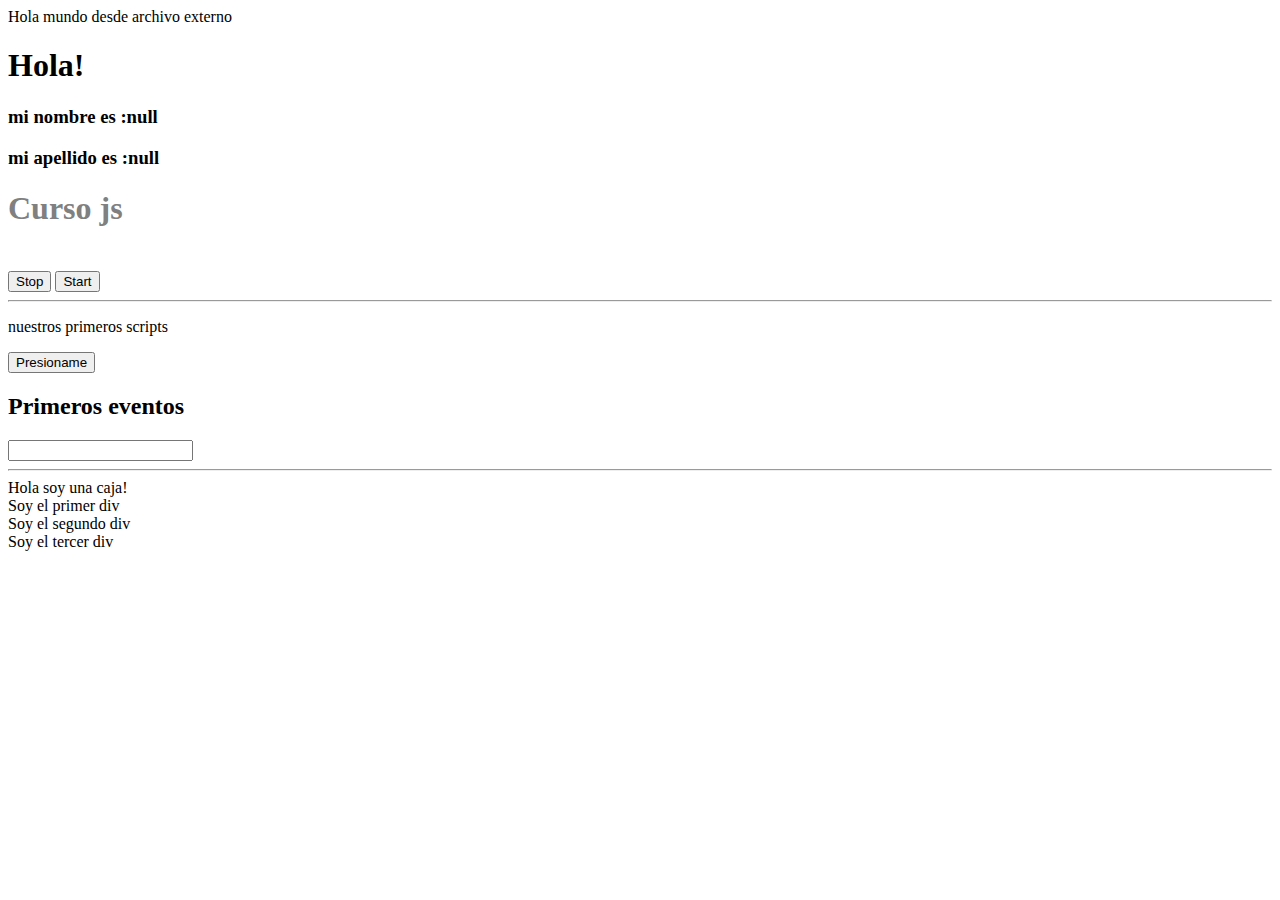
<file: hola-mundo/index.html>
<!DOCTYPE html>
<html lang="es">

<head>
    <meta charset="utf-8">
    <title>JS</title>
    <!---- js ---------
        <script>
            alert("Hola mundo con js");
        </script>-->
    <script type="text/javascript" src="js/01-hola-mundo.js"></script>
    <!----<script type="text/javascript" src="js/02-variables.js"></script>-->
    <!----<script type="text/javascript" src="js/03-let-var.js"></script>-->
    <!----<script type="text/javascript" src="js/04-constante.js"> </script>-->
    <!----<script type="text/javascript" src="js/05-tipos-de-datos.js"></script>-->
    <!----<script type="text/javascript" src="js/06-condicionales.js"></script>-->
    <!----<script type="text/javascript" src="js/07-switch.js"></script>-->
    <!--<script type="text/javascript" src="js/08-bucle-for.js"></script>-->
    <!---<script type="text/javascript" src="js/09-while.js"></script>-->
    <!--<script type="text/javascript" src="js/10-ventanas.js"></script>-->
    <!-- <script type="text/javascript" src="js/11-ejercicio1.js"></script>-->
    <!--<script type="text/javascript" src="js/13-ejercicio.js"></script>-->
    <!-- <script type="text/javascript" src="js/14-ejercicio.js"></script>-->
    <!--<script type="text/javascript" src="js/15-ejercicio.js"></script>-->
    <!--<script type="text/javascript" src="js/16-ejercicio.js"></script>-->
    <!--<script type="text/javascript" src="js/17-ejercicio.js"></script>-->
    <!-- <script type="text/javascript" src="js/18-ejercicio.js"></script>-->
    <!--<script type="text/javascript" src="js/19-funciones.js"></script>-->
    <!---<script type="text/javascript" src="js/20-ejercicio.js"></script>
    <script type="text/javascript" src="js/21-funcionesanonimas.js"></script>
    <script type="text/javascript" src="js/22-funcionestexto.js"></script>
    <script type="text/javascript" src="js/24-plantillas.js"></script>
    <script type="text/javascript" src="js/25-arrays.js"></script>
    <script type="text/javascript" src="26-arraymultidimensionales.js"></script>
    <script type="text/javascript" src="27-ejercicioarrays.js"></script>
    <script type="text/javascript" src="29-bom.js"></script>
    <script type="text/javascript" src="28-dom.js"></script>--->
    <script type="text/javascript" src="js/30-eventos.js"></script>
    <script type="text/javascript" src="js/31-timers.js"></script>
    <script type="text/javascript" src="js/24-plantillas.js"></script>
   



</head>

<body>
    <h1 style="height: 60px;color:gray" id="option">Curso js</h1>
    <button id="stop">Stop</button>
    <button id="start">Start</button>
    <hr>
    <p>nuestros primeros scripts</p>

    <p>
        <!--<button id="boton" onclick="alert('me presionaste')">Presioname</button> -->
        <!-- Evento dentro del HTML <button id="boton" onclick="cambiarColor()">Presioname</button> -->
    </p>
    <p>
        <!--Evento fuera del HTML con addlistener() -->
        <button id="boton">Presioname</button>
    </p>
    <h2>Primeros eventos</h2>
    <form>
        <input type="text" name="nombre" id="campo_nombre">
    </form>

    <hr>
    <div id="box">Hola soy una caja!</div>

    <section id="miSeccion">

    </section>

    <div class="amarillo">Soy el primer div</div>
    <div class="rojo">Soy el segundo div</div>
    <div class="rojo">Soy el tercer div</div>

</body>

</html>
</file>
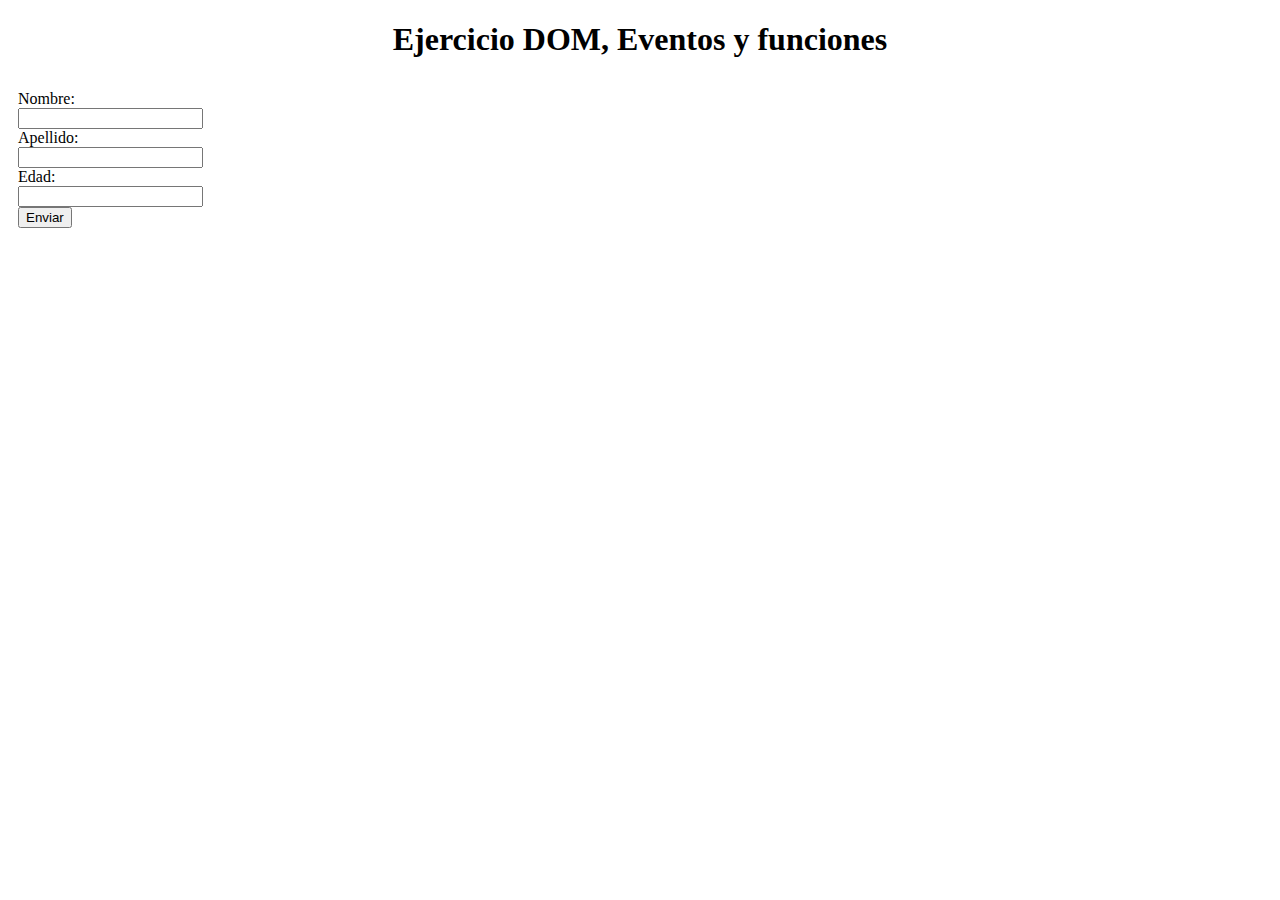
<file: hola-mundo/formulario.html>
<!DOCTYPE html>
<html lang="es">
<head>
    <meta charset="UTF-8">
    <meta name="viewport" content="width=device-width, initial-scale=1.0">
    <meta http-equiv="X-UA-Compatible" content="ie=edge">
    <title>Ejercicio,DOM,Eventos y funciones</title>
    <link rel="stylesheet" type="text/css" href="style.css" />
    <script type="text/javascript" src="js/32-ejerciciodom.js"></script>
</head>
<body>
    <!--
        1. formulario con campos : nombre, apellido y edad.
        2. Boton de enviar el formulario ( evento subtmit)
        3. una vez que se envia el formulario, mostrar los datos en pantalla.
        4.  validacion del formulario.
    -->
    <h1>Ejercicio DOM, Eventos y funciones</h1>
    <div class="box">
        <form action="#" method="POST" id="formulario" onsubmit="return false;">
            <label for="nombre">Nombre:</label> <br />
            <input type="text" name="nombre" id="nombre" /> <br />

            <label for="apellido">Apellido:</label><br />
            <input type="text" name="apellido" id="apellido" /><br />

            <label for="edad">Edad:</label> <br />
            <input type="number" name="edad" id="edad" /><br />

            <input type="submit" value="Enviar" id="submit" /><br />
        </form>
    </div>

    <div class=" box dash">
        <h3>Informaci&oacute;n del Usuario:</h3>
      
        <hr>
       
      
    </div>







</body>
</html>
</file>
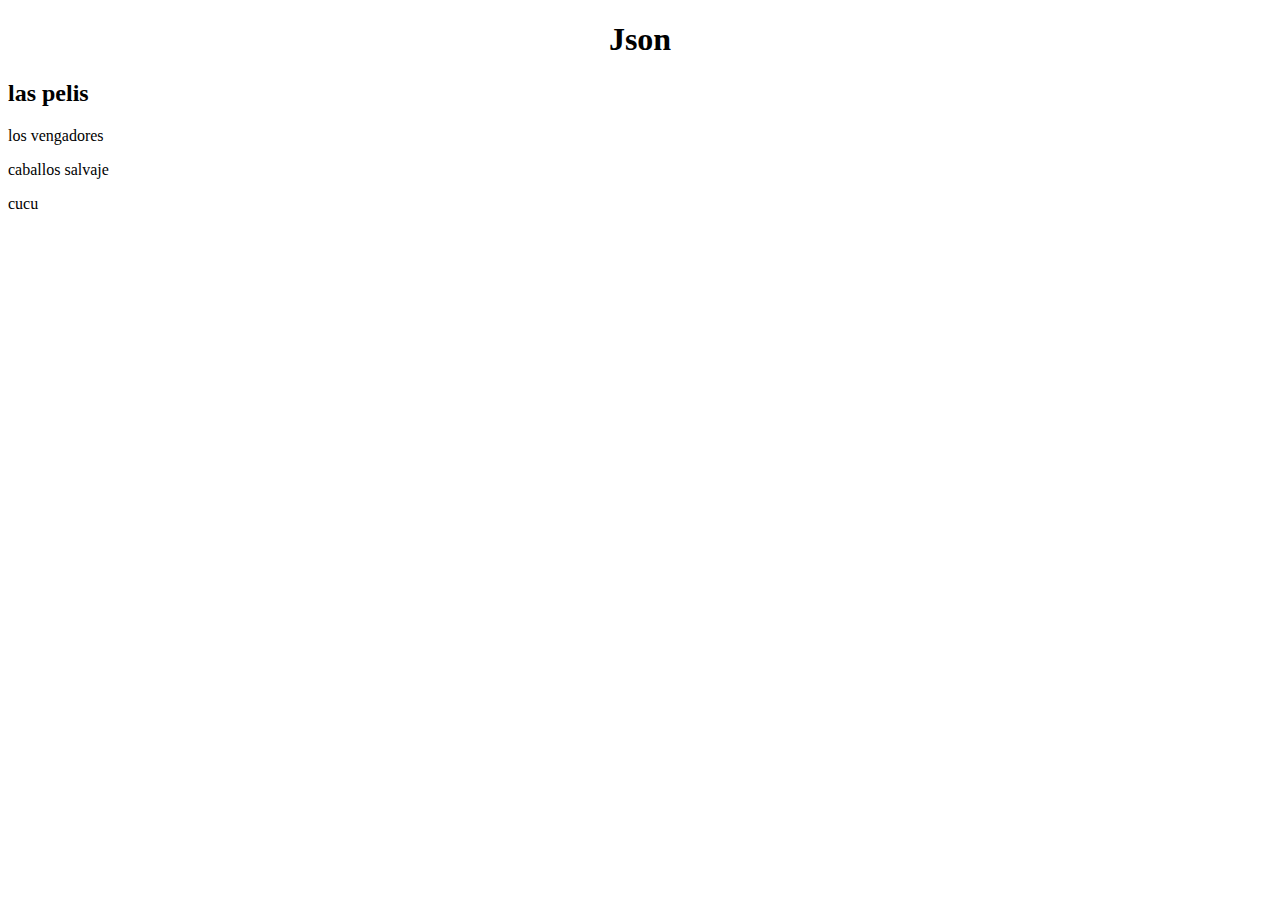
<file: hola-mundo/pagina.html>
<!DOCTYPE html>
<html lang="en">
<head>
    <meta charset="UTF-8">
    <meta name="viewport" content="width=device-width, initial-scale=1.0">
    <meta http-equiv="X-UA-Compatible" content="ie=edge">
    <title>Objetos Json</title>
    <link rel="stylesheet" type="text/css" href="style.css" />
</head>
<body>
    <h1>Json</h1>
    <div id="box">
        <h2>las pelis</h2>
    </div>


    <script type="text/javascript" src="js/33.json.js"></script>
</body>
</html>
</file>
<file: hola-mundo/style.css>
div.box{
    float: left;
    height: 40vh;
    margin: 10px;
    width: 25%;
    
}

h1 {
    text-align: center;
}

div.dash {
  
    border: pink 2px solid;
    padding: 1em;
}
div >h3 {
    text-align: center;
}
</file>
